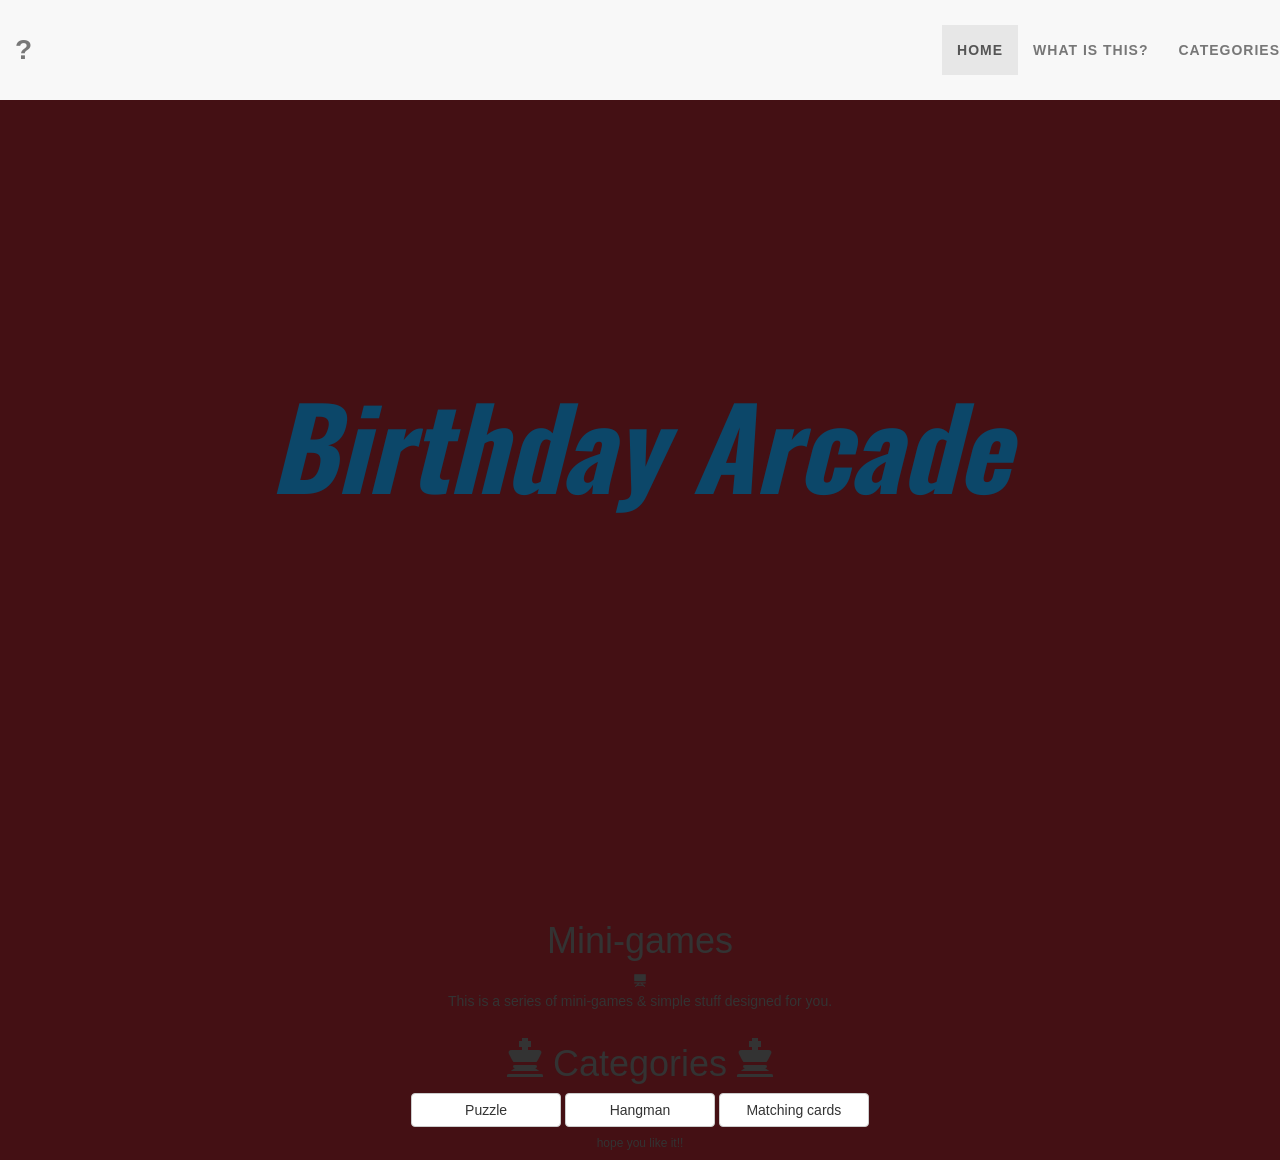
<file: index.html>
<!DOCTYPE html>
<html lang="en">
<head>
  <title>GameOn!</title>
  <meta charset="utf-8">
  <meta name="viewport" content="width=device-width, initial-scale=1, maximum-scale=1, shrink-to-fit=no">
  <link rel="stylesheet" href="http://maxcdn.bootstrapcdn.com/bootstrap/3.3.6/css/bootstrap.min.css">
  <link href="style.css" type="text/css" rel="stylesheet"/>
  <link rel="stylesheet" type="text/css" href="linkstyles.css" />
  <link href='https://fonts.googleapis.com/css?family=Open+Sans|Chewy|Lovers+Quarrel|Alegreya+Sans|Oswald:700|Syncopate' rel='stylesheet' type='text/css'>
  <script src="https://ajax.googleapis.com/ajax/libs/jquery/1.12.0/jquery.min.js"></script>
  <script src="http://maxcdn.bootstrapcdn.com/bootstrap/3.3.6/js/bootstrap.min.js"></script>
</head>
<body>
	
	<div class="row">                               <!--Use this code snipper to create grids-->
  		<div class="col-md-12">
        <nav class="navbar navbar-default navbar-fixed-top">
				  <div class="container-fluid">
				    
            <div class="navbar-header page-scroll">
							<button type="button" class="navbar-toggle" data-toggle="collapse" data-target="#myNavbar">
						        <span class="icon-bar"></span>
						        <span class="icon-bar"></span>
						        <span class="icon-bar"></span>
					    </button>
      			    <a class="navbar-brand" href="#">?</a>
    				</div>

    				 <div class="collapse navbar-collapse navbar-fixed-top" id="myNavbar">
	    				<ul class="nav navbar-nav navbar-right">
	      					<li class="active"><a href="#hme">Home</a></li>
	      					<li><a href="#wht">What is this?</a></li>
	      					<li><a href="#cat">Categories</a></li>
	    				</ul>
	    			</div>
            
    			</div>
    		</nav>

		</div>
	</div>

<!--FLIP TO KNOW IMAGE-->
	<!--<div class="container">-->
		<a name="hme"></a>
		<div class="row">
			<div class="col-md-12">
            <div class="grid__item color-8">
        <a class="link link--manko" href="#">Birthday Arcade<span>happy</span> <span>16</span></a>
      </div>
         </div>
      </div>
    </div>

	

<section id="wht"><a name="wht"></a>
	<div class="rows">                               
  		<div class="col-md-12">
			<h1>Mini-games</h1>
			<span class="glyphicon glyphicon-blackboard"></span>
			<p>This is a series of mini-games & simple stuff designed for you.<p>

		</div>
	</div>
</section>
<div align="center">
	<script async src="//pagead2.googlesyndication.com/pagead/js/adsbygoogle.js"></script>
<!-- Ad on Website -->
<ins class="adsbygoogle"
     style="display:block"
     data-ad-client="ca-pub-1924436259631090"
     data-ad-slot="2383263965"
     data-ad-format="auto"></ins>
<script>
(adsbygoogle = window.adsbygoogle || []).push({});
</script>
</div>

<a name="cat"></a>
<section id="cat"><a name="Categories"></a>
	<div class="rows">
	
	<div class="col-md-12">
	<h1><span class="glyphicon glyphicon-king"></span> Categories
	<span class="glyphicon glyphicon-king"></span></h1>

	<!-- ADD CLASSES TO THIS NEW DIV WRAPPER -->
		<div class="btn-group-vertical btn-group-lg mobile-buttons">
			<a href="Puzzles/index2.html"><button type="button" class="btn btn-default">Puzzle</button></a>
			<a href="hangman/index4.html"><button type="button" class="btn btn-default">Hangman</button></a>
			<a href="matching/index.html"><button type="button" class="btn btn-default">Matching cards</button></a>
		</div>

	</div>
</div>
</section>


<section id="ME"><a name="ME"></a>
  <div class="rows">
    <div class="col-md-12">
      <h6>hope you like it!!</h6>
    </div>
  </div>
</section>
    






</body>
</html>
</file>
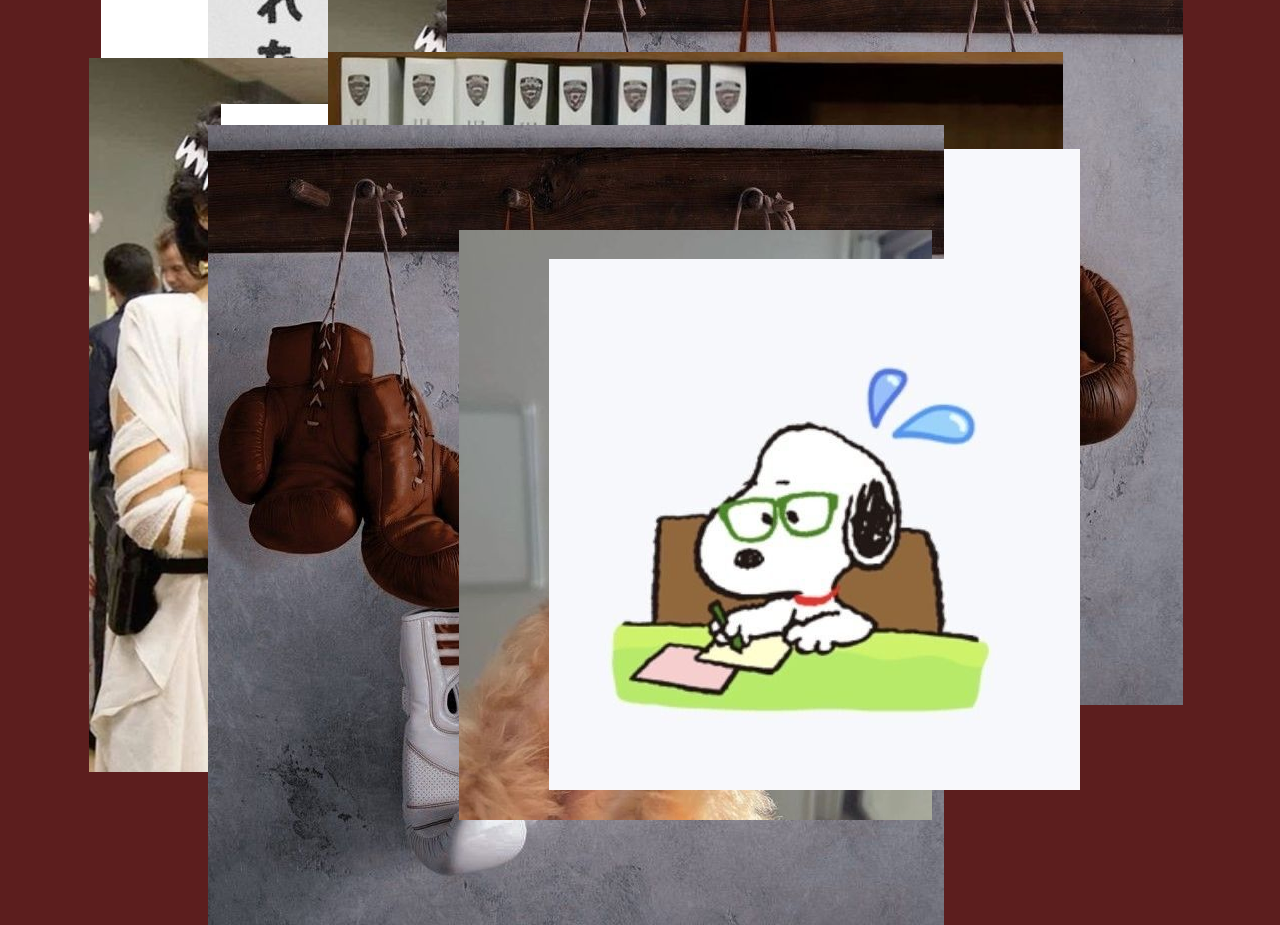
<file: matching/index.html>
<!doctype html>
<html lang="en">
<head>
    <meta charset="utf-8">
    <title>Matching Game</title>
    <meta name="description" content="">
    <meta name="viewport" content="width=device-width, initial-scale=1, maximum-scale=1, shrink-to-fit=no">
    <link rel="stylesheet prefetch" href="https://maxcdn.bootstrapcdn.com/font-awesome/4.6.1/css/font-awesome.min.css">
    <link rel="stylesheet prefetch" href="https://fonts.googleapis.com/css?family=Coda">
    <link rel="stylesheet" href="css/app.css">
</head>
<body>
    <div class="container">
        <header>
            <h1>Maching Game</h1>
        </header>

        <section class="score-panel">
        	<ul class="stars">
        		<li><i class="fa fa-star"></i></li>
        		<li><i class="fa fa-star"></i></li>
        		<li><i class="fa fa-star"></i></li>
        	</ul>

            <span class="moves">3</span>

            <div class="timer">
                <span class="min">00</span>:<span class="sec">00</span>
            </div>

            <div class="restart">
        		<i class="fa fa-repeat"></i>
        	</div>
        </section>

        <ul class="deck">
        </ul>

        <section class="final-score modal">
            <span class="controls">
                <span class="play-again">Play again</span>
                <i class="fa fa-times close"></i>
            </span>
            <h1>Score</h1>
            <p class="comment"></p>
            <ul class="modal-stars">
                <li><i class="fa fa-star"></i></li>
                <li><i class="fa fa-star"></i></li>
                <li><i class="fa fa-star"></i></li>
            </ul>
            <p>You matched all cards in <span id="total-time">0</span>.</p>
        </section>
        <div class="backdrop"></div>
    <script src="js/app.js"></script>
</body>
</html>
</file>
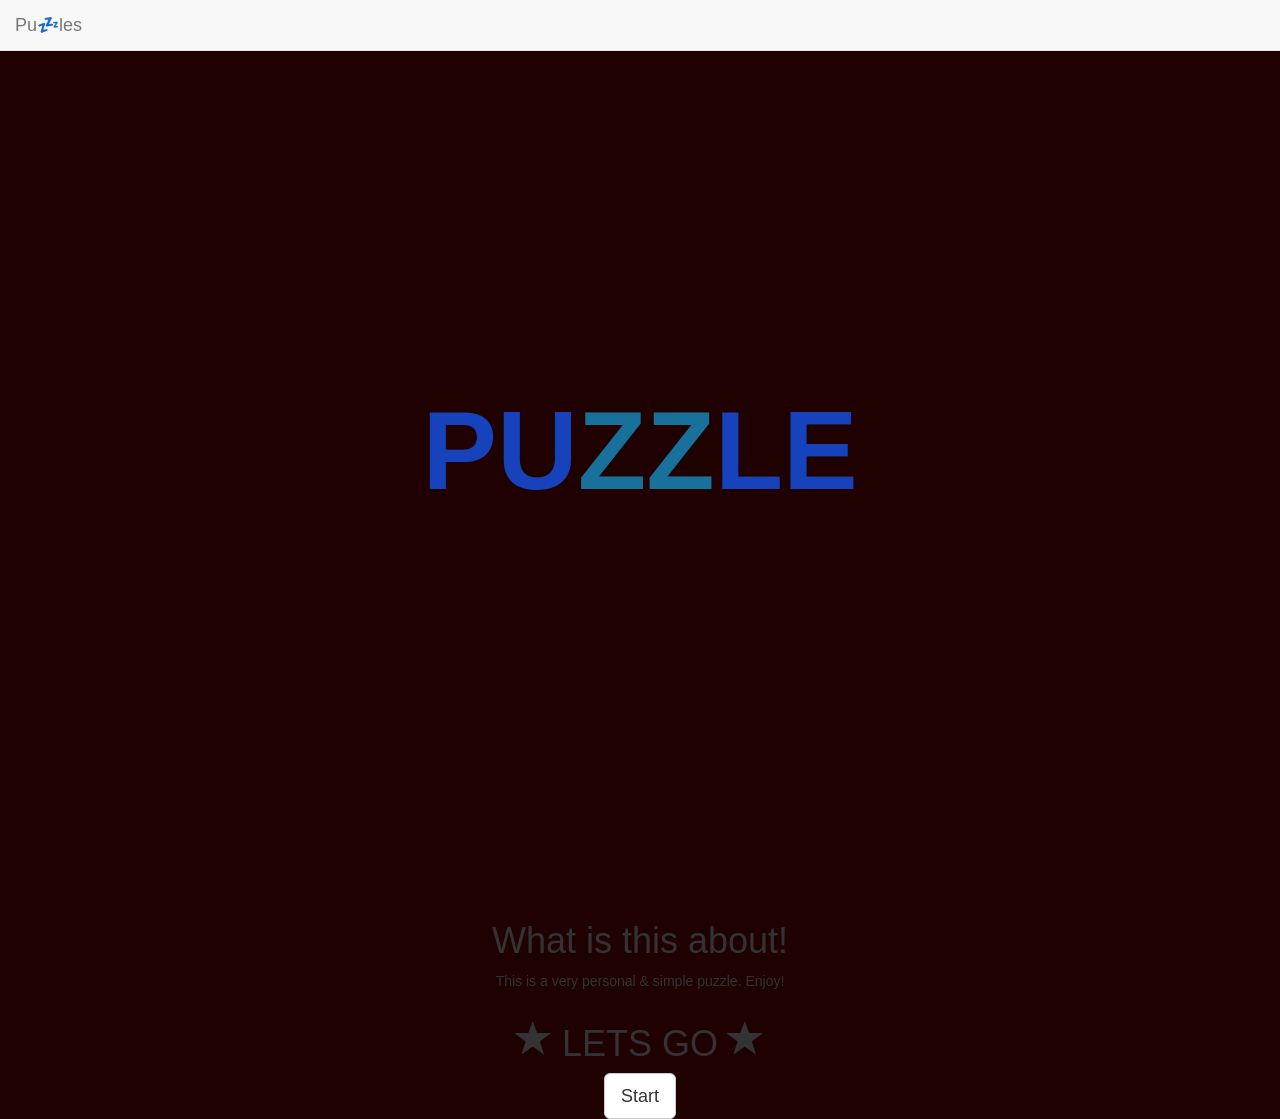
<file: Puzzles/index2.html>
<!DOCTYPE html>
<html lang="en">
<head>
  <title>Puzzle</title>
  <meta charset="utf-8">
  <meta name="viewport" content="width=device-width, initial-scale=1, maximum-scale=1">
  <link rel="stylesheet" href="http://maxcdn.bootstrapcdn.com/bootstrap/3.3.6/css/bootstrap.min.css">
  <link href="style.css" rel="stylesheet">
  <link rel="stylesheet" href="linkstyles.css">
  <link href='https://fonts.googleapis.com/css?family=Oswald:700' rel='stylesheet'>
  <script src="https://ajax.googleapis.com/ajax/libs/jquery/1.12.0/jquery.min.js"></script>
  <script src="http://maxcdn.bootstrapcdn.com/bootstrap/3.3.6/js/bootstrap.min.js"></script>
</head>
<body>

<!-- Navbar -->
<div class="row">
  <div class="col-xs-12">
    <nav class="navbar navbar-default navbar-fixed-top">
      <div class="container-fluid">
        <div class="navbar-header">
          <a class="navbar-brand" href="#hme">Pu💤les</a>
        </div>
      </div>
    </nav>
  </div>
</div>

<!-- Main Puzzle -->
<div class="row">
	<div class="col-xs-12 text-center">
	  <div class="grid__item color-3">
		<a class="link link--nukun" href="#">PU<span>zz</span>LE</a>
	  </div>
	</div>
  </div>

<!-- About Section -->
<!-- Add these mobile classes to existing elements -->
<section id="about" class="rows">
	<div class="row">
	  <div class="col-xs-12 text-center">
		<h1 class="mobile-heading">What is this about!</h1>
		<p class="mobile-text">This is a very personal & simple puzzle. Enjoy!</p>
	  </div>
	</div>
  </section>
  
  <section id="start" class="rows">
	<div class="row">
	  <div class="col-xs-12 text-center">
		<h1 class="mobile-heading">
		  <span class="glyphicon glyphicon-star"></span> 
		  LETS GO 
		  <span class="glyphicon glyphicon-star"></span>
		</h1>
		<div class="button-container">
		  <a href="Puzzle/puzzle.html" class="mobile-button">
			<button type="button" class="btn btn-default btn-lg">Start</button>
		  </a>
		</div>
	  </div>
	</div>
  </section>

</body>
</html>
</file>
<file: style.css>
@media(min-width:768px) {
    .navbar-fixed-top {
        padding: 25px 0;
        -webkit-transition: padding .3s;
        -moz-transition: padding .3s;
        transition: padding .3s;
    }

    .navbar-fixed-top .navbar-brand {
        font-size: 2em;
        -webkit-transition: all .3s;
        -moz-transition: all .3s;
        transition: all .3s;
    }

    .navbar-fixed-top.navbar-shrink {
        padding: 10px 0;
    }

    .navbar-fixed-top.navbar-shrink .navbar-brand {
        font-size: 1.5em;
    }
}

.navbar {
    text-transform: uppercase;
    font-family: Montserrat,"Helvetica Neue",Helvetica,Arial,sans-serif;
    font-weight: 700;
}

.navbar a:focus {
    outline: 0;
}

.navbar .navbar-nav {
    letter-spacing: 1px;
}

.navbar .navbar-nav li a:focus {
    outline: 0;
}

.navbar-default,
.navbar-inverse {
    border: 0;
}


.rowd{
	background-color: #35090c;
}

.intro-message {
    position: relative;
    padding-top: 20%;
    padding-bottom: 20%;
    color:#ffffff;
}

.intro-message > h1 {
    margin: 0;
    text-shadow: 2px 2px 3px rgba(0,0,0,0.6);
    font-size: 5em;
    text-align: center;
    font-family: 'Alegreya Sans', sans-serif;
}

.intro-divider {
    width: 369px;
    border-top: 1px solid #f8f8f8;
    border-bottom: 1px solid rgba(0,0,0,0.2);
}

.intro-message > h3 {
    text-shadow: 2px 2px 3px rgba(0,0,0,0.6);
    text-align: center;
    font-family: 'Chewy',cursive;
}
.flip-container {
  -webkit-perspective: 1000;
  -moz-perspective: 1000;
  -o-perspective: 1000;
  perspective: 1000;

	border: 0px solid #ccc;
}

	.flip-container:hover .flipper,  
  .flip-container.hover .flipper {
		-webkit-transform: rotateY(180deg);
		-moz-transform: rotateY(180deg);
    -o-transform: rotateY(180deg);
		transform: rotateY(180deg);
	}

.flip-container, .front ,.back {
	width: 640px;
	height: 426px;
}
.flip-container, .frontq ,.backq {
	width: 640px;
	height: 426px;
}

.flipper {
	-webkit-transition: 0.8s;
	-webkit-transform-style: preserve-3d;

	-moz-transition: 0.8s;
	-moz-transform-style: preserve-3d;
  
  -o-transition: 0.8s;
	-o-transform-style: preserve-3d;

	transition: 0.8s;
	transform-style: preserve-3d;

	position: relative;
}

.back {
	-webkit-backface-visibility: hidden;
	-moz-backface-visibility: hidden;
  -o-backface-visibility: hidden;
	backface-visibility: hidden;

	position: absolute;
	top: 0;
	left: 0;
}
.backq {
	-webkit-backface-visibility: hidden;
	-moz-backface-visibility: hidden;
  -o-backface-visibility: hidden;
	backface-visibility: hidden;

	position: absolute;
	top: 0;
	left: 0;
}

.front {
	background: url(me/0.png) 0 0 no-repeat;
	z-index: 2;
}
.frontq {
	background: url() 0 0 no-repeat;
	z-index: 2;
}
.front,.back {
	-webkit-transform: rotateY(180deg);
	-moz-transform: rotateY(180deg);
  -o-transform: rotateY(180deg);
	transform: rotateY(180deg);

	background: #f8f8f8;
}
.backq {
	-webkit-transform: rotateY(180deg);
	-moz-transform: rotateY(180deg);
  -o-transform: rotateY(180deg);
	transform: rotateY(180deg);

	background: #f8f8f8;
}


.front .name {
	font-size: 2em;
	display: inline-block;
	background: rgba(0, 0, 0, 0.9);
	color: #f8f8f8;
	font-family: Courier;
	padding: 5px 10px;
	border-radius: 5px;
	bottom: 60px;
	left: 25%;
	position: absolute;
	text-shadow: 0.1em 0.1em 0.05em #333;

	-webkit-transform: rotate(-20deg);
	-moz-transform: rotate(-20deg);
  -o-transform: rotate(-20deg);
	transform: rotate(-20deg);
}

.back-logo {
	position: absolute;
	top: 40px;
	left: 90px;
	width: 160px;
	height: 117px;
	background: url(me/0.png) 0 0 no-repeat;
}

.back-title {
	font-weight: bold;
	color: #00304a;
	position: absolute;
	top: 180px;
	left: 0;
	right: 0;
	text-align: center;
	text-shadow: 0.1em 0.1em 0.05em #acd7e5;
	font-family: Courier;
	font-size: 2em;
}
.back-titles {
	font-weight: 100;
	color: #00304a;
	position: absolute;
	top: 220px;
	left: 0;
	right: 0;
	text-align: center;
	font-family: arial;
	font-size: 1em;
}


.back p {
	position: absolute;
	bottom: 40px;
	left: 0;
	right: 0;
	text-align: center;
	padding: 0 20px;
  font-family: arial;
  line-height: 2em;
}

.row{
	background-color: #441014;
	color: #000000;
}
.rows{
	text-align: center;
}
.col-sm-4{
	margin-left: 37px;
	margin-bottom: 10px;
}



@import url(http://fonts.googleapis.com/css?family=Montserrat);

:root {
  --white: whitesmoke;
  --orange: salmon;
  --teal: teal;
  --whiteTwo: rgba(245,245,245,0.8);
}

body
{
   background: #441014;
}

.butt
{
   text-align:center;
   margin-top:100px;
}

button
{
   width:150px;
   border:2px solid var(--white);
   background:transparent;
   border:2px solid var(--white);
   color:var(--white);
   font-family:'Montserrat', sans-serif;
   color: var(--white);
   font-size: 1em;
   font-weight: 400;
   line-height: 2.6em;
   transition: all 0.2s;
}

button:hover {
   background: var(--white);
   color: var(--teal);
   cursor: pointer;
}

button:focus
{
   outline:none;
}


a {
	outline: none;
	color: #dd3e62;
	text-decoration: none;
}

a:hover {
	color: #1e1a1b;
}

 a:focus {
 	outline: none;
 }


/* Grid */
.grid__item {
	height: calc(100vh - 40px);
	min-height: 460px;
	max-width: calc(100vw - 40px);
	background: #DDD;
	margin: 20px;
	padding: 100px 0;
	z-index: 1;
	position: relative;
	text-align: center;
	display: -webkit-flex;
	display: flex;
	-webkit-align-items: center;
	align-items: center;
	-webkit-justify-content: center;
	justify-content: center;
	-webkit-transform: translate3d(0,0,0); 
	transform: translate3d(0,0,0);
}

.grid__item p {
	font-size: 0.5em;
	font-weight: bold;
	color: #333333;
}

/* Background colors */

.color-8 { background: #441014 ; }

/* ========= MOBILE FIXES ========= */
@media (max-width: 767px) {
	.navbar-brand { padding:15px!important; font-size:1.8em!important }
	.intro-message > h1 { font-size:2.5em!important; padding-top:30%!important }
	.grid__item { height:auto!important; min-height:300px!important; padding:20px 0!important }
	.link--manko { font-size:3em!important; line-height:1.2!important }
	.rows { padding:20px 15px!important }
  }
  
  .btn-block { min-width:200px; margin:10px auto; padding:15px }
  .section-padding { padding:30px 0 }
  html { overflow-x:hidden }
  
  @media (hover: none) {
	.link--manko:hover { color:#0c4769!important }
  }
</file>
<file: linkstyles.css>
/* General link styles */
.link {
	outline: none;
	text-decoration: none;
	position: relative;
	font-size: 8em;
	line-height: 1;
	color: #272727;
	display: inline-block;
}


/* Manko */
.link--manko {
	color: #0c4769;
	font-family: 'oswald', serif;
	font-weight: 900;
	font-style: italic;
	padding: 0.65em 0 0.8em;
	-webkit-transition: color 0.5s;
	transition: color 0.5s;
}

.link--manko:hover {
	color: #227094;
}

.link--manko::before,
.link--manko::after {
	content: '';
	position: absolute;
	border-width: 4px 0;
	border-style: solid;
	border-color: #807E7D;
	pointer-events: none;
	-webkit-transform: scale3d(0,1,1);
	transform: scale3d(0,1,1);
	-webkit-transition: -webkit-transform 0.4s;
	transition: transform 0.4s;
	-webkit-transition-timing-function: cubic-bezier(0.2,1,0.3,1);
	transition-timing-function: cubic-bezier(0.2,1,0.3,1);
}

.link--manko::before {
	width: 50%;
	left: 25%;
	height: 80%;
	top: 10%;
}

.link--manko::after {
	width: 30%;
	left: 35%;
	height: 100%;
	top: 0;
}

.link--manko:hover::before,
.link--manko:hover::after {
	-webkit-transform: scale3d(1,1,1);
	transform: scale3d(1,1,1);
}

.link--manko span {
	color: #18719b;
	font-weight: 400;
	position: absolute;
	font-size: 0.2em;
	left: 0;
	width: 100%;
	opacity: 0;
	pointer-events: none;
	-webkit-transition: opacity 0.5s, -webkit-transform 0.5s;
	transition: opacity 0.5s, transform 0.5s;
}

.link--manko span:first-of-type {
	bottom: 100%;
	margin-bottom: 15px;
	-webkit-transform: scale3d(0.8,0.8,1) translate3d(0,10px,0);
	transform: scale3d(0.8,0.8,1) translate3d(0,10px,0);
}

.link--manko span:last-of-type {
	top: 100%;
	margin-top: 10px;
	-webkit-transform: scale3d(0.8,0.8,1) translate3d(0,-10px,0);
	transform: scale3d(0.8,0.8,1) translate3d(0,-10px,0);
}

.link--manko:hover span {
	opacity: 1;
	-webkit-transform: translate3d(0,0,0);
	transform: translate3d(0,0,0);
}

.link--manko:hover span:first-of-type {
	-webkit-transition-delay: 0.15s;
	transition-delay: 0.15s;
}

.link--manko:hover span:last-of-type {
	-webkit-transition-delay: 0.20s;
	transition-delay: 0.20s;
}
/* ========= MOBILE OVERRIDES ========= */
@media (max-width: 767px) {
	.link--manko { font-size:4em!important; padding:0.4em 0!important }
	.link--manko span { font-size:0.25em!important; display:none }
	.link--manko::before, .link--manko::after { border-width:2px 0 }
  }
  
  .link--manko:active { color:#227094!important }
</file>
<file: matching/css/app.css>
html {
    box-sizing: border-box;
}

*,
*::before,
*::after {
    box-sizing: inherit;
}

html,
body {
    width: 100%;
    height: 100%;
    margin: 0;
    padding: 0;
}

body {
    background: #5c1e1e;
    background-size: cover;
    font-family: 'Coda', cursive;
}

.container {
    display: flex;
    justify-content: center;
    align-items: center;
    flex-direction: column;
}

h1 {
    font-family: 'Open Sans', sans-serif;
    font-weight: 400;
    color: #98cee6;
    text-shadow: 1px 1px 2px rgba(80, 80, 80, 0.6);
}

/*
 * Background styles for cards
 */
svg {
    display: none;
    background-color: transparent;
    fill: currentColor;
    width: 50px;
    height: 50px;
}

.display-icon {
    display: inline-block;
    animation: showicon 0.4s;
    animation-iteration-count: 1;
}

.fallback {
    background-size: contain;
    background-repeat: no-repeat;
    background-position: center;
    width: 60%;
    height: 60%;
}

.fallback-png-1 {
    background-image: url(../img/png/02.png);
}

.fallback-png-2 {
    background-image: url(../img/png/03.png);
}

.fallback-png-3 {
    background-image: url(../img/png/05.png);
}

.fallback-png-4 {
    background-image: url(../img/png/06.png);
}

.fallback-png-5 {
    background-image: url(../img/png/08.png);
}

.fallback-png-6 {
    background-image: url(../img/png/09.png);
}

.fallback-png-7 {
    background-image: url(../img/png/10.png);
}

.fallback-png-8 {
    background-image: url(../img/png/12.png);
}


/*
 * Styles for the deck of cards
 */

.deck {
    width: 90%;
    max-width: 500px;
    min-height: auto;
    display: grid;
    grid-template-columns: repeat(4, 1fr);
    gap: 10px;
    justify-content: center;
    align-items: center;
    padding: 16px;
}

.deck .card {
    height: calc(100vw / 5);
    width: calc(100vw / 5);
    max-height: 100px;
    max-width: 100px;
    background: #083961;
    display: flex;
    justify-content: center;
    align-items: center;
    cursor: pointer;
    position: relative;
}

.deck .card.open {
    background: #209af7;
    cursor: default;
    animation: flip 0.4s;
    animation-iteration-count: 1;
}

.deck .card.show {
    font-size: 33px;
}

.deck .card.match {
    cursor: default;
    background: #616d6e;
    font-size: 33px;
    animation: flip 0.4s;
    animation-iteration-count: 1;
    transition: background 0.6s;
}

/*
 * Styles for the Score Panel
 */

.score-panel {
    text-align: left;
    width: 345px;
    margin-bottom: 10px;
    color: #d5dee2;
}

.score-panel .stars {
    margin: 0;
    padding: 0;
    display: inline-block;
    margin: 0 5px 0 0;
    color: #fdce4b;
}

.score-panel .stars li {
    list-style: none;
    display: inline-block;
}

.score-panel .timer {
    display: inline;
    position: absolute;
    left: 56%;
}

.score-panel .restart {
    float: right;
    cursor: pointer;
}

/*
 * Styles for the Final Score Modal
 */

.final-score.modal {
    position: absolute;
    /* top: 47%; */
    min-height: 300px;
    color: #d5dee2;
    background: linear-gradient(160deg, #7494b3 0%, #1b8edc 100%);
    padding: 32px;
    border-radius: 10px;
    box-shadow: 12px 15px 20px 0 rgba(46, 61, 73, 0.5);
    display: none;
    z-index: 2;
    width: 80%;
    max-width: 400px;

}

.final-score.modal h1 {
    text-align: center;
}

.final-score.modal .controls {
    display: flex;
    justify-content: space-between;
}

.final-score.modal .play-again {
    cursor: pointer;
    font-size: 0.9em;
}

.final-score.modal .fa.fa-times {
    cursor: pointer;
}

.final-score.modal .modal-stars {
    color: #fdce4b;
    list-style: none;
    display: flex;
    justify-content: center;
    padding: 0;
    margin: 1.5em 0;
}

.final-score.modal p.comment {
    font-size: 1.2em;
    padding: 0;
    margin: 0em 0 -0.6em 0;
}

.final-score.modal .fa.fa-star {
    margin: 0.2em;
    font-size: x-large;
}

.final-score.modal p {
    text-align: center;
}

.backdrop {
    display: none;
    width: 100%;
}

.backdrop-show {
    display: block;
    position: absolute;
    background: rgba(46, 61, 73, 0.1);
    z-index: 1;
}

/*
* Footer styles
*/
footer p {
    padding: 0;
    padding-bottom: 1em;
}

.left,
.right,
.left a:hover,
.right a:hover {
    font-family: 'Open Sans', sans-serif;
    font-weight: 300;
    font-size: 12px;
    color: #d5dee2;
    text-align: left;
    text-decoration: none;
}

.left a,
.right a {
    color: #effaff;
    text-decoration: none;
}

.left {
    float: left;
    margin-left: -324px;
}

.right {
    float: right;
    margin-right: -310px;
}

/*
* CSS Animations
*/

@keyframes flip {
    0% { transform: rotateY(180deg); background: #083961; }
    49% { background: #083961; }
    50% { transform: rotateY(90deg); background: #1f92e7; }
    100% { transform: rotateY(0deg); }
}

@keyframes reverseflip {
    0% { transform: rotateY(0deg); background: #1f92e7; }
    49% { background: #1f92e7; }
    50% { transform: rotateY(90deg); background: #083961; }
    100% { transform: rotateY(180deg); background: #083961; }
}

@keyframes showicon {
    0% { opacity: 0;}
    49% { opacity: 0;}
    50% { opacity: 1;}
    100% { opacity: 1;}
}

@keyframes hideicon {
    0% { opacity: 1;}
    49% { opacity: 1;}
    50% { opacity: 0;}
    100% { opacity: 0;}
}

@keyframes shake {
    0% { transform: translate(1px, 1px) rotate(0deg); background: #bb263a; }
    20% { transform: translate(-3px, 0px) rotate(1deg); }
    40% { transform: translate(2px, -1px) rotate(1deg); }
    60% { transform: translate(-3px, 1px) rotate(0deg); }
    80% { transform: translate(1px, -1px) rotate(1deg); }
    100% { transform: translate(0px, 0px) rotate(-1deg); background: #bb263a; }
}

/* MEDIA QUERIES */
/* Ipad */
@media only screen
  and (min-device-width: 768px)
  and (max-device-width: 1024px) {
    .score-panel {
        width: 576px;
        font-size: 1.2em;
    }

    .final-score.modal h1 {
        font-size: 3em;
    }

    .score-panel .timer {
        left: 67%;
    }

    .deck {
        width: 860px;
        min-height: 880px;
    }

    .deck .card {
        height: calc(880px/5);
        width: calc(860px/5);
    }

    svg {
        width: 74px;
        height: 74px;
    }

    .final-score.modal {
        width: 600px;
        min-height: 562px;
    }

    .final-score.modal .controls {
        font-size: 2em;
    }

    .final-score.modal p.comment {
        font-size: 1.8em;
    }

    .final-score.modal .fa.fa-star {
        font-size: 3em;
    }

    .final-score.modal p {
        font-size: 1.8em;
    }
}

/*  iPhone X, 6, 7, 8  */

@media only screen
  and (min-device-width: 375px)
  and (max-device-width: 812px) {
    h1 {
        font-size: 3.4em;
    }

    .score-panel {
        width: 659px;
        font-size: 2em;
        margin-bottom: 20px;
    }

    .score-panel .timer {
        left: 67%;
    }

    .deck {
        width: 860px;
        min-height: 880px;
    }

    .deck .card {
        height: calc(880px/5);
        width: calc(860px/5);
    }

    svg {
        width: 96px;
        height: 96px;
    }

    .left,
    .right,
    .left a:hover,
    .right a:hover {
        font-size: 1.3em;
        letter-spacing: 0.1em;
    }
}

/*  iPhone 5  */

@media only screen
  and (min-device-width: 320px)
  and (max-device-width: 568px) {
    h1 {
        font-size: 3.4em;
    }

    .score-panel {
        width: 659px;
        font-size: 2em;
        margin-bottom: 20px;
    }

    .score-panel .timer {
        left: 67%;
    }

    .deck {
        width: 860px;
        min-height: 880px;
    }

    .deck .card {
        height: calc(880px/5);
        width: calc(860px/5);
    }

    svg {
        width: 96px;
        height: 96px;
    }

    .left,
    .right,
    .left a:hover,
    .right a:hover {
        font-size: 1.3em;
        letter-spacing: 0.1em;
    }

    .final-score.modal {
        width: 700px;
        min-height: 590px;
    }

    .final-score.modal .controls {
        font-size: 2em;
    }

    .final-score.modal p.comment {
        font-size: 2em;
    }

    .final-score.modal .fa.fa-star {
        font-size: 3em;
    }

    .final-score.modal p {
        font-size: 1.8em;
    }
}

/* ========= MOBILE FIXES ========= */
@media (max-width: 767px) {
	.navbar-brand { padding:15px!important; font-size:1.8em!important }
	.intro-message > h1 { font-size:2.5em!important; padding-top:30%!important }
	.grid__item { height:auto!important; min-height:300px!important; padding:20px 0!important }
	.link--manko { font-size:3em!important; line-height:1.2!important }
	.rows { padding:20px 15px!important }
  }
  
  .btn-block { min-width:200px; margin:10px auto; padding:15px }
  .section-padding { padding:30px 0 }
  html { overflow-x:hidden }
  
  @media (hover: none) {
	.link--manko:hover { color:#0c4769!important }
  }
</file>
<file: Puzzles/style.css>
/* Original styles remain intact */
body {
	background: #200101;
  }
  
  .grid__item {
	height: calc(100vh - 40px);
	min-height: 460px;
	max-width: calc(100vw - 40px);
	background: #200101;
	margin: 20px;
	padding: 100px 0;
	position: relative;
	text-align: center;
	display: flex;
	align-items: center;
	justify-content: center;
  }
  
  /* Mobile fixes */
  @media (max-width: 767px) {
	.grid__item {
	  height: auto !important;
	  min-height: 300px !important;
	  padding: 25% 0 40px 0 !important;
	  margin: 10px !important;
	  -webkit-transform-style: preserve-3d;
	  transform-style: preserve-3d;
	  padding-top: 25% !important; /* 👈 NEW */
	  align-items: flex-start !important; /* 👈 NEW */
	}
  
	.navbar-brand {
	  padding: 15px !important;
	  font-size: 1.8em !important;
	}
  
	.btn-lg {
	  width: 100% !important;
	  max-width: 250px !important;
	  padding: 12px !important;
	}
  
	.glyphicon-star {
	  font-size: 0.7em;
	  margin: 0 5px;
	}
  
	.rows {
	  padding: 20px 15px !important;
	}
	
	h1 {
	  font-size: 1.8em !important;
	  margin: 15px 0 !important;
	}
  }
</file>
<file: Puzzles/linkstyles.css>
/* General link styles */
.link {
	outline: none;
	text-decoration: none;
	position: relative;
	font-size: 8em;
	line-height: 1;
	color: #637499;
	display: inline-block;
  }
  
  /* Nukun */
  .link--nukun {
	color: #1642bb;
	font-weight: 900;
	text-transform: uppercase;
	overflow: hidden;
	padding: 10px 0;
	transition: color 0.3s;
  }
  
  .link--nukun:hover {
	color: #0c0b41;
  }
  
  .link--nukun::before,
  .link--nukun::after {
	content: '';
	position: absolute;
	width: 30%;
	height: 5px;
	background: #200101;
	bottom: 0;
	left: 35%;
	transition: transform 0.5s;
  }
  
  .link--nukun::after {
	background: #200101;
	transform: translate3d(-300%,0,0) scale3d(0,1,1);
  }
  
  .link--nukun:hover::before {
	transform: translate3d(300%,0,0) scale3d(0,1,1);
  }
  
  .link--nukun:hover::after {
	transform: translate3d(0,0,0) scale3d(1,1,1);
  }
  
  .link--nukun span {
	color: #18719b;
	display: inline-block;
	position: relative;
	transition: transform 0.5s, color 0.5s;
  }
  
  .link--nukun:hover span {
	color: #425772;
	transform: perspective(1000px) rotate3d(0,1,0,180deg);
  }
  
  /* Mobile fixes */
  @media (max-width: 767px) {
	.link {
	  font-size: 4.5em !important;
	  line-height: 1.2 !important;
	}
	.link--nukun {
		margin-top: 15vh !important;
		display: block !important;
		-webkit-transform-style: preserve-3d;
		transform-style: preserve-3d;
		-webkit-perspective: 1000px;
		perspective: 1000px;
	  }
	.link--nukun span {
	  font-size: 0.5em !important;
	  vertical-align: middle;
	  backface-visibility: visible !important;
	  -webkit-transform: translateZ(0);
    transform: translateZ(0);
	transition: transform 0.6s cubic-bezier(0.4, 0, 0.2, 1) !important;
    transform-origin: center center;
    backface-visibility: visible;
    -webkit-backface-visibility: visible;
	}

	.link--nukun:active span,
	.link--nukun:hover span {
	  transform: rotateY(180deg) translateZ(1px) !important;
	  -webkit-transform: rotateY(180deg) translateZ(1px) !important;
	}
	
	.link--nukun::before,
	.link--nukun::after {
	  width: 40% !important;
	  left: 30% !important;
	  height: 3px !important;
	}

	
	  
	  .link--nukun:hover span {
		-webkit-transform: rotateY(180deg) !important;
		transform: rotateY(180deg) !important;
		perspective: 500px !important;
	  }
	  
  }
</file>
